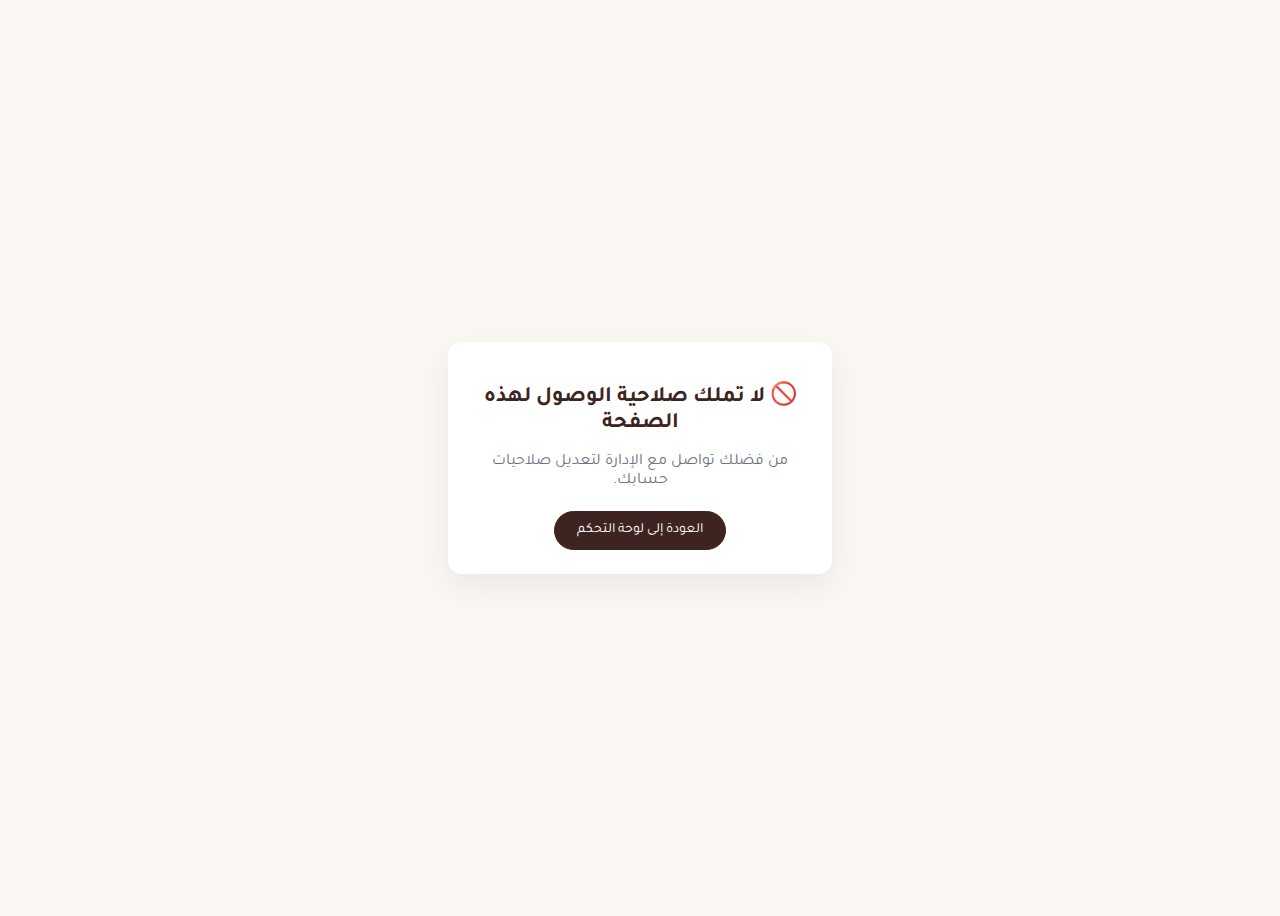
<file: unauthorized_mobile.html>
<!DOCTYPE html>
<html lang="ar" dir="rtl">
<head>
  <meta charset="UTF-8"/>
  <title>لا توجد صلاحية</title>
  <link href="https://fonts.googleapis.com/css2?family=Tajawal:wght@400;500;700;800&display=swap" rel="stylesheet">
  <style>
    body{
      font-family:'Tajawal',sans-serif;
      background:#faf7f3;
      display:flex;
      align-items:center;
      justify-content:center;
      height:100vh;
    }
    .card{
      background:#fff;
      padding:24px 32px;
      border-radius:14px;
      box-shadow:0 12px 28px rgba(0,0,0,.06);
      text-align:center;
      width:320px;
    }
    h1{margin-bottom:12px;font-size:22px;color:#3e2420;}
    p{color:#6b7280;margin-bottom:20px;}
    a{
      display:inline-block;
      text-decoration:none;
      padding:10px 22px;
      border-radius:999px;
      border:1px solid #3e2420;
      background:#3e2420;
      color:#fff;
      font-size:14px;
      transition:0.3s;
    }
    a:hover{
      background:#5a372f;
      border-color:#5a372f;
    }
  </style>
</head>
<body>
  <div class="card">
    <h1>🚫 لا تملك صلاحية الوصول لهذه الصفحة</h1>
    <p>من فضلك تواصل مع الإدارة لتعديل صلاحيات حسابك.</p>

    <!-- CTA الجديد -->
    <a href="dashboard.html">العودة إلى لوحة التحكم</a>
  </div>
</body>
</html>
</file>
